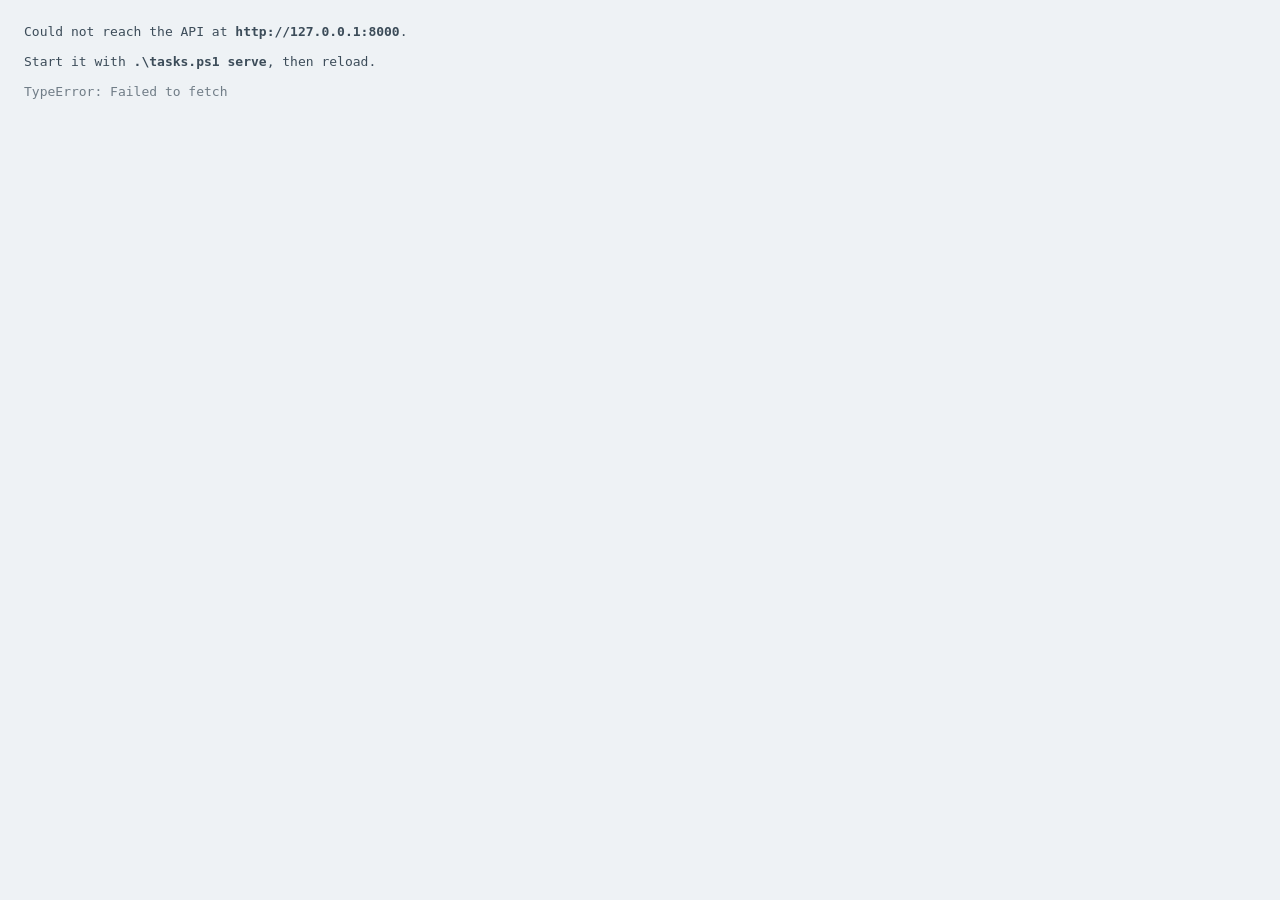
<file: web/label.html>
<!doctype html>
<html lang="en">
<head>
<meta charset="utf-8">
<title>ANGELS — read the chips</title>
<link rel="stylesheet" href="style.css">
<style>
  /* A reading surface, not a dashboard. One image, big, and only the
     measurements that bear on "is this a vessel". See routes/labels.py for
     what is deliberately withheld and why. */
  body { display:block; height:100vh; overflow:hidden; background:var(--paper); }
  .wrap { display:grid; grid-template-columns:1fr 300px; height:100vh; }
  .stage { display:flex; align-items:center; justify-content:center;
           background:#0e1a24; position:relative; }
  .stage img { max-width:100%; max-height:100vh; image-rendering:pixelated; }
  .side { border-left:1px solid var(--rule); background:#fff; padding:16px;
          overflow-y:auto; display:flex; flex-direction:column; gap:14px; }
  h1 { margin:0; font:700 13px/1 var(--mono); letter-spacing:.2em; }
  .count { font:10px var(--mono); color:var(--ink-3); letter-spacing:.08em;
           text-transform:uppercase; }
  .bar { height:4px; background:#e6edf1; border-radius:2px; overflow:hidden; }
  .bar i { display:block; height:100%; background:var(--accent); }
  table { border-collapse:collapse; width:100%; }
  td { padding:3px 0; font:11.5px/1.4 var(--mono); vertical-align:baseline; }
  td.k { color:var(--ink-3); font-size:9.5px; letter-spacing:.06em;
         text-transform:uppercase; width:96px; }
  .keys { display:flex; flex-direction:column; gap:6px; }
  .keys button { display:flex; align-items:center; gap:9px; width:100%;
    padding:9px 11px; border:1px solid var(--rule); background:#fff;
    border-radius:3px; cursor:pointer; font:12px var(--mono); color:var(--ink);
    text-align:left; }
  .keys button:hover { border-color:var(--ink-3); }
  .keys kbd { font:11px var(--mono); background:var(--ink); color:#fff;
    border-radius:2px; padding:2px 6px; }
  .keys .v-vessel kbd { background:#2a78d6; }
  .keys .v-fixed kbd { background:#6b7c89; }
  .keys .v-clutter kbd { background:#9b2c1f; }
  .keys .v-ambiguous kbd { background:#7c5412; }
  textarea { width:100%; min-height:54px; font:11.5px var(--mono);
    border:1px solid var(--rule); border-radius:3px; padding:7px; resize:vertical; }
  .hint { font:10px/1.5 var(--mono); color:var(--ink-3); }
  /* A refusal has to be impossible to click past. Red, in the reading
     column, under the box the reader must go back to. */
  .warn { display:none; margin-top:7px; padding:8px 10px; border-radius:3px;
    font:11px/1.5 var(--mono); color:#7c1d1d; background:#fdecec;
    border:1px solid #f0b4b4; }
  @media (prefers-color-scheme:dark) {
    .warn { color:#ffd7d7; background:#2a1414; border-color:#6b2a2a; }
  }
  .done { padding:24px; font:13px var(--mono); color:var(--ink-2); }
  .blind { font:10px/1.5 system-ui,sans-serif; color:var(--ink-3);
    border-top:1px solid var(--rule); padding-top:10px; }
  .review { background:#241c08; border-bottom:2px solid #7c5412; color:#e8dcc0;
            padding:10px 16px; font:12px/1.55 var(--mono,monospace); }
  .review ul { margin:6px 0 0; padding-left:18px; }
  .review li { margin:2px 0; }
</style>
</head>
<body>
<div class="wrap">
  <div class="stage"><img id="chip" alt="candidate chip"></div>
  <div class="side">
    <h1>READ THE CHIPS</h1>
    <div>
      <div class="count" id="count">loading…</div>
      <div class="bar"><i id="bar" style="width:0%"></i></div>
    </div>

    <table id="facts"></table>

    <div class="keys">
      <button class="v-vessel"    data-v="vessel"><kbd>1</kbd> vessel</button>
      <button class="v-fixed"     data-v="fixed"><kbd>2</kbd> fixed structure</button>
      <button class="v-clutter"   data-v="clutter"><kbd>3</kbd> clutter</button>
      <button class="v-ambiguous" data-v="ambiguous"><kbd>4</kbd> ambiguous</button>
    </div>

    <textarea id="note" placeholder="what you SEE — shape, brightness, what is around it. Enter when done, then 1–4"></textarea>
    <div id="warn" class="warn"></div>
    <div class="hint">Red ring = the candidate, 300 m across. A hull is a
      compact bright head; a wind streak is diffuse; a wake has no bright head.
      <br><br>Keys 1–4. <b>u</b> undoes the last verdict.
      <br><br><b>A note is required.</b> Round 1 of the blind read produced
      14 disagreements out of 40 and none of the 40 carried a note, so not
      one could be settled. Describe the thing, not the decision.</div>

    <div class="blind">You are not shown how far this sits from a maritime
      limit, which stratum it came from, or the chipper's own guess. The
      first two are the variable under test; the third is an anchor.</div>
  </div>
</div>

<script type="module">
const API = location.port === "8000" ? "" : "http://127.0.0.1:8000";
const $ = (id) => document.getElementById(id);

let review = null;
let items = [], at = 0, total = 0, labelled = 0, last = null;

const fact = (k, v) => v == null || v === "" ? "" :
  `<tr><td class="k">${k}</td><td>${v}</td></tr>`;

function show() {
  const it = items[at];
  if (!it) {
    document.querySelector(".wrap").innerHTML = review
      ? `<div class="done">All ${total} read.<br><br>
         Verdicts are in <b>data/events/${review.out}</b>. The first reader's
         labels were not touched.<br><br>
         Now run <b>python scripts/review_agreement.py</b> — it refused to
         tell you anything until this moment, on purpose.</div>`
      : `<div class="done">All ${total} read. Verdicts are in
         data/events/labels.jsonl — see /labels/progress for the tally by
         stratum.</div>`;
    return;
  }
  $("chip").src = `${API}/labels/chip/${it.key}`;
  const len = it.length_m_approx == null ? null
            : `${Math.round(it.length_m_approx)}&nbsp;m (approx)`;
  $("facts").innerHTML =
    fact("date", it.date) +
    fact("strength", it.snr == null ? null : `SNR ${Number(it.snr).toFixed(1)}`) +
    fact("size", it.pixels == null ? null : `${it.pixels}&nbsp;px`) +
    fact("length", len) +
    fact("background", it.background_dn) +
    fact("AIS here", it.reception) +
    fact("vessels in cell", it.ais_cell_vessels);
  $("note").value = "";
  warn("");
  $("count").textContent =
    `${labelled} of ${total} read · ${total - labelled} left`;
  $("bar").style.width = `${total ? (100 * labelled / total).toFixed(1) : 0}%`;
}

// THE RESPONSE IS CHECKED. Until 2026-10-02 this did `await fetch(...)` and
// then advanced unconditionally, so any rejection -- a 400, a 500, a closed
// session -- moved the reader to the next chip with the counter incremented
// and nothing written. A labelling surface that reports success whatever the
// server said is this project's defect class pointed straight at the one
// artefact that cannot be recomputed: human judgement.
async function send(verdict) {
  const it = items[at];
  if (!it) return;
  const body = { key: it.key, verdict, note: $("note").value,
                 lon: it.lon, lat: it.lat };
  let res;
  try {
    res = await fetch(`${API}/labels`, {
      method: "POST", headers: { "content-type": "application/json" },
      body: JSON.stringify(body),
    });
  } catch (e) {
    return warn(`Not saved — the API is unreachable (${e.message}). Nothing
                 was recorded for this chip.`);
  }
  if (!res.ok) {
    let msg = `HTTP ${res.status}`;
    try { msg = (await res.json()).detail || msg; } catch (e) { /* as-is */ }
    return warn(msg);
  }
  warn("");
  last = { ...body };
  labelled += 1; at += 1;
  show();
}

function warn(msg) {
  const w = $("warn");
  w.textContent = msg;
  w.style.display = msg ? "block" : "none";
  if (msg) $("note").focus();
}


// Undo re-queues the last one at the front rather than deleting a line from
// the log. The log is append-only on purpose: a verdict that was changed is
// itself information, and _done() already takes the last write for a key.
function undo() {
  if (!last) return;
  const prev = items.findIndex((x) => x.key === last.key);
  at = prev >= 0 ? prev : Math.max(0, at - 1);
  labelled = Math.max(0, labelled - 1);
  last = null;
  show();
}

addEventListener("keydown", (e) => {
  if (e.target.tagName === "TEXTAREA") {
    // Enter finishes the note and hands the keyboard back, so the verdict
    // key lands on the page rather than in the text. Without this there was
    // no keyboard route out of the box at all: 1-4 typed digits into the
    // note and Enter fell through to nothing, while the placeholder promised
    // "Enter to submit with the last key" -- a control that did not exist,
    // described confidently, which is this project's defect in a tooltip.
    if (e.key === "Enter") { e.preventDefault(); e.target.blur(); }
    return;
  }
  const map = { "1": "vessel", "2": "fixed", "3": "clutter", "4": "ambiguous" };
  if (map[e.key]) { e.preventDefault(); send(map[e.key]); }
  else if (e.key === "u") { e.preventDefault(); undo(); }
});
document.querySelectorAll(".keys button").forEach((b) =>
  b.addEventListener("click", () => send(b.dataset.v)));

// A page that renders nothing looks exactly like a page with nothing to
// show. Both failures below produce a blank screen and no console message a
// reader would think to look for, so both say so on the page instead.
function fatal(html) {
  document.querySelector(".wrap").innerHTML = `<div class="done">${html}</div>`;
  throw new Error("label.html cannot start");
}

if (location.protocol === "file:") {
  // Opened by double-clicking. A type="module" script under file:// is
  // blocked by CORS before it can run, so in the usual case this line is
  // never even reached -- it catches the browsers that do run it, and the
  // message below is repeated in the README for the ones that do not.
  fatal(`This page has to be served, not opened from disk.<br><br>
     Start the API with <b>.\\tasks.ps1 serve</b> and open
     <b>http://127.0.0.1:8000/label.html</b><br><br>
     Opened from a file:// URL the browser blocks the script that loads the
     chips, and the page goes blank with nothing to say why.`);
}

let q;
try {
  const res = await fetch(`${API}/labels/queue`);
  if (!res.ok) fatal(`The API answered ${res.status} for /labels/queue.`);
  q = await res.json();
} catch (err) {
  fatal(`Could not reach the API at <b>${API || location.origin}</b>.<br><br>
     Start it with <b>.\\tasks.ps1 serve</b>, then reload.<br><br>
     <span style="opacity:.7">${String(err)}</span>`);
}
items = q.items; total = q.total; labelled = q.labelled;
review = q.review || null;
if (!items.length && !total) {
  fatal(`The queue is empty and nothing has been read.<br><br>
     If a review session is open, its chips may not have been generated:
     run <b>python scripts/inspect_candidates.py --sample label-sample.json</b>.`);
}
if (review) {
  // A blind second read. The banner states the protocol where the reader
  // cannot avoid it, because a protocol agreed to once at the start of an
  // hour is a protocol half-remembered by chip thirty.
  const bar = document.createElement("div");
  bar.className = "review";
  bar.innerHTML =
    `<b>Blind second read — ${review.n} chips, writing to ${review.out}</b>`
    + `<ul>${(review.protocol || []).map(t =>
         `<li>${t.replace(/&/g, "&amp;").replace(/</g, "&lt;")}</li>`).join("")}</ul>`;
  document.body.insertBefore(bar, document.body.firstChild);
}
show();
</script>
</body>
</html>
</file>
<file: web/style.css>
:root {
  --ink: #0e1a24;
  --ink-2: #3c4c59;
  --ink-3: #6b7c89;
  --paper: #eef2f5;
  --rule: #c6d2da;
  --accent: #a8175c;
  --mono: "IBM Plex Mono", ui-monospace, Menlo, monospace;
  /* 2026-11-01, the unslop pass: one interface family. Plex Sans for what
     we say, Plex Mono for what a contact broadcast (ids, figures, codes):
     the two-typeface rule popup.js already states, applied everywhere. */
  --sans: "IBM Plex Sans", system-ui, -apple-system, "Segoe UI", sans-serif;
  --ease: cubic-bezier(0.22, 1, 0.36, 1);
}

* { box-sizing: border-box; }

body {
  margin: 0;
  font: 14px/1.5 var(--sans);
  color: var(--ink);
  background: var(--paper);
  display: grid;
  grid-template-rows: auto 1fr;
  grid-template-columns: 1fr 300px;
  grid-template-areas: "head head" "map panel";
  height: 100vh;
}

header {
  grid-area: head;
  display: flex;
  align-items: baseline;
  gap: 14px;
  padding: 11px 18px;
  border-bottom: 1px solid var(--rule);
  background: #fff;
}

h1 { margin: 0; font: 600 15px/1 var(--mono); letter-spacing: .2em; }
.gloss { font: 12px var(--sans); color: var(--ink-3); }

#range { margin-left: auto; display: flex; gap: 4px; }
#range button {
  font: 12px/16px var(--sans);
  padding: 4px 10px;
  border: 1px solid var(--rule);
  background: #fff;
  color: var(--ink-2);
  border-radius: 2px;
  cursor: pointer;
}
#range button:hover:not(:disabled) { border-color: var(--ink-3); }
#range button:disabled { opacity: .35; cursor: not-allowed; }
#range button.on { background: var(--ink); border-color: var(--ink); color: #fff; }

#map { grid-area: map; }

#panel {
  grid-area: panel;
  border-left: 1px solid var(--rule);
  background: #fff;
  overflow-y: auto;
  padding: 16px;
}

#panel h2 { margin: 0 0 8px; font: 500 22px/1.15 var(--sans); }
.meta { font: 13px/20px var(--sans); color: var(--ink-2); margin: 0 0 16px; }
.empty { font: 13px/20px var(--sans); color: var(--ink-3); margin: 0 0 12px; }
#panel code { font: 11px var(--mono); background: #eef2f5; padding: 1px 4px; border-radius: 2px; }

.track-popup .maplibregl-popup-content {
  font: 11px/1.6 var(--mono);
  padding: 0;
  border-radius: 3px;
  box-shadow: 0 4px 18px rgba(14,26,36,.22);
  overflow: hidden;
}
.track-popup .maplibregl-popup-tip { display: none; }

/* --- the hover card ------------------------------------------------------
   It follows the cursor and covers the map, so every millimetre of height
   is paid for on every contact. Three decisions carry it:

   1. TWO TYPEFACES. Mono is what the contact broadcast -- identifiers,
      codes, numbers with units. Sans is what we say about it. The card was
      mono throughout, which dressed three paragraphs of our own commentary
      as though the vessel had transmitted them.
   2. AGE IN THE HEADER. It decides what every other field is worth, and it
      was row six of seven.
   3. TWO ALERT LEVELS. A squawk of 7700 and a vessel contradicting its own
      status are not the same news and must not look alike. */

.pcard {
  width: 300px; --chip: transparent;
  /* Down the WHOLE card, not just the header. The SAR candidate's slate
     (#2f4858) is invisible against the near-black header but reads clearly
     against the light rows below it -- and the colour belongs to the
     contact, not to one band of its card. */
  border-left: 3px solid var(--chip);
}

.ph {
  display: flex; align-items: center; gap: 9px;
  padding: 9px 12px 8px;
  background: var(--ink); color: #fff;
}
.ph strong {
  font: 600 13px/1.25 var(--mono);
  min-width: 0; overflow: hidden; text-overflow: ellipsis; white-space: nowrap;
}

/* The freshness pill. Colour, because "3 min" and "40 min" are the same
   shape and opposite meanings, and a hover card is read in about a second. */
.page {
  margin-left: auto; flex: none;
  font: 11px/1 var(--mono);
  padding: 4px 6px; border-radius: 4px;
  background: rgba(255,255,255,.13); color: #cfdbe3;
}
.page.fresh { background: #10635f; color: #e8f5f3; }
.page.aging { background: #7c5412; color: #ffeccd; }
.page.stale { background: #8c2b1c; color: #ffe1db; }

/* Provenance of the identity, on one line, under the name it chose. */
.psub {
  padding: 5px 12px 6px;
  background: #16232e; color: #8fa3b1;
  font: 11px/16px var(--mono);
}

.pr { display: grid; grid-template-columns: 76px 1fr; gap: 10px;
      padding: 4px 12px; align-items: baseline; }
.pr:first-of-type { padding-top: 8px; }
.pr:last-of-type { padding-bottom: 8px; }
.pl { font: 12px/18px var(--sans); color: var(--ink-3); }
.pv { font: 12px/18px var(--mono); color: var(--ink); font-variant-numeric: tabular-nums;
      overflow-wrap: break-word; }
.pv.strong { font-weight: 600; }
.pv .dim { color: var(--ink-3); }

/* A vessel contradicting its own report: notable, not urgent. */
.pr.warn { background: #fdecea; }
.pr.warn .pl { color: #b05a4c; }
.pr.warn .pv { color: #9b2c1f; }

/* An emergency squawk. The only thing on this map that means someone is in
   trouble right now, and it was a pale pink table stripe. */
.pr.alarm { background: #9b2c1f; padding: 7px 12px; }
.pr.alarm .pl { color: #f3c4bc; }
.pr.alarm .pv { color: #fff; font-weight: 600; }

/* Ours, not theirs -- hence the sans. */
.pn { padding: 8px 12px; background: #fafbfc; border-top: 1px solid var(--rule); }
.pn p { margin: 0 0 4px; font: 12px/18px var(--sans); color: var(--ink-2); }
.pn p:last-child { margin-bottom: 0; }
.pn b { color: #9b2c1f; }

/* Printed on EVERY card, both domains. A hover card with a callsign, a
   heading and a squawk looks exactly like a radar readout, and a radar
   readout implies something independent saw it. Nothing here did. */
.pe { margin: 0; padding: 8px 12px; background: #eef2f5;
      border-top: 1px solid var(--rule);
      font: 12px/18px var(--sans); color: var(--ink-2); }
.pe b { color: var(--ink); }

/* The affordance, on the hover card only. A card you can keep open is no
   use if nothing says so, and saying it on the PINNED card would be telling
   you to do the thing you just did. */
.pk { margin: 0; padding: 6px 12px; background: var(--ink);
      font: 12px/16px var(--sans); color: #8fa3b1; text-align: center; }

/* --- a pinned card -------------------------------------------------------
   Hover is for glancing; pinning is for reading. These cards now carry four
   hundred pixels of real prose, and hover-only meant the notes could be
   reached but not read -- move toward them and the card is gone. A pinned
   card holds still, takes a scrollbar when it needs one (the cursor can be
   over it, so scrolling actually works here), and closes on Escape. */
.track-popup.pinned .maplibregl-popup-content {
  position: relative;
  max-height: 70vh; overflow-y: auto;
  box-shadow: 0 6px 26px rgba(14,26,36,.34);
}
.track-popup.pinned .pcard { border-left-width: 4px; }

/* MapLibre appends the close button as the LAST child of the content box.
   `float: right` therefore floats it into the last line of the card -- it
   came out at the bottom-right corner, under the evidence paragraph, which
   is neither where anyone looks for it nor recognisable as a close. Taken
   out of flow and pinned to the header instead. */
.track-popup.pinned .ph { padding-right: 30px; }
.track-popup.pinned .maplibregl-popup-close-button {
  position: absolute; top: 4px; right: 4px;
  width: 22px; height: 22px; padding: 0;
  font: 16px/22px var(--mono); color: #93a5b2;
  background: transparent; border: 0; cursor: pointer; z-index: 2;
}
.track-popup.pinned .maplibregl-popup-close-button:hover { color: #fff; }

@media (max-width: 720px) {
  body { grid-template-columns: 1fr; grid-template-areas: "head" "map" "panel"; }
}

/* live panel */
.stat { margin: 0 0 14px; }
.stat .n { display: block; font: 500 30px/1 var(--mono); letter-spacing: -.02em; font-variant-numeric: tabular-nums; }
.stat .l { display: block; font: 12px/16px var(--sans); color: var(--ink-3); margin-top: 4px; }
.err { font: 13px/20px var(--sans); color: #a8175c; margin: 0 0 12px; }

.legend { margin: 18px 0 14px; }
.legend .lt { font: 12px/16px var(--sans); color: var(--ink-3); }
.legend .ramp { height: 7px; border-radius: 2px; margin: 6px 0 4px;
  background: linear-gradient(90deg,#a8175c 0%,#c2703f 12%,#9a8f2a 33%,#3d8f6a 66%,#10635f 100%); }
.legend .ends { display: flex; justify-content: space-between; font: 11px var(--mono); color: var(--ink-3); }

.livebar {
  display: flex; align-items: center; gap: 7px;
  font: 12px/16px var(--sans);
  padding: 8px 12px; border-radius: 4px; margin: 0 0 16px;
}
.livebar .dot { width: 7px; height: 7px; border-radius: 50%; flex: none; }
.livebar.on  { background: #dceceb; color: #10635f; }
.livebar.on  .dot { background: #10635f; animation: pulse 2s ease-in-out infinite; }
.livebar.off { background: #f7ebda; color: #9a5b12; }
.livebar.off .dot { background: #9a5b12; }
@keyframes pulse { 0%,100% { opacity: 1; } 50% { opacity: .25; } }
@media (prefers-reduced-motion: reduce) { .livebar.on .dot { animation: none; } }

.errh { margin: 0 0 8px; font: 500 18px/1.25 var(--sans); color: var(--ink); }
.cmd {
  font: 11px/1.6 var(--mono);
  background: #16232e; color: #c9d6de;
  padding: 9px 11px; border-radius: 3px;
  margin: 8px 0 12px; overflow-x: auto; white-space: pre;
}
#panel a { color: var(--accent); }

/* --- domain filter ------------------------------------------------------ */

#domains { display: flex; gap: 0; margin-left: 20px; }
#domains button + button { border-left: none; }
#domains button:first-child { border-radius: 2px 0 0 2px; }
#domains button:last-child { border-radius: 0 2px 2px 0; }
#domains button {
  font: 12px/16px var(--sans);
  padding: 4px 11px;
  border: 1px solid var(--rule);
  background: #fff;
  color: var(--ink-2);
  border-radius: 2px;
  cursor: pointer;
}
#domains button:hover:not(:disabled) { border-color: var(--ink-3); }
#domains button.on { background: var(--ink); border-color: var(--ink); color: #fff; }
/* Present and disabled, not absent. An absent control implies the domain was
   never considered; a disabled one with a tooltip says it was scoped and is
   blocked on sourcing. */
#domains button:disabled {
  opacity: .4;
  cursor: not-allowed;
  border-style: dashed;
}

/* --- which sky ---------------------------------------------------------- */

#boxes { display: flex; gap: 0; margin-left: 10px; }
#boxes button {
  font: 12px/16px var(--sans);
  padding: 4px 10px;
  border: 1px solid var(--rule);
  background: #fff;
  color: var(--ink-2);
  cursor: pointer;
}
#boxes button:first-child { border-radius: 2px 0 0 2px; }
#boxes button:last-child { border-radius: 0 2px 2px 0; border-left: none; }
#boxes button:hover { border-color: var(--ink-3); }
#boxes button.on { background: var(--ink); border-color: var(--ink); color: #fff; }

/* The fix-age block. Its own colour because it is a warning about what the
   map is allowed to claim, not a statistic about the feed. */
.fixage {
  margin: 0 0 12px; padding: 8px 10px;
  border: 1px solid #e4d7bd; border-left: 2px solid #9a5b12;
  background: #fdf8ef;
}
.fixage .lt {
  display: block; font: 600 12px/16px var(--sans); color: #9a5b12; margin-bottom: 4px;
}
.fixage p { margin: 0 0 4px; font: 12px/18px var(--sans); color: var(--ink-2); }
.fixage p:last-child { margin-bottom: 0; }
.fixage b { font-variant-numeric: tabular-nums; }
/* The ring, at map scale, inflating with the worst case. The sampling-rate
   indicator proper: legible at national zoom where the per-aircraft rings
   overlap into a wash. */
.ringkey { display: flex; align-items: center; gap: 9px; margin: 7px 0 2px; }
.ringkey .disc {
  width: 46px; height: 46px; flex: none; position: relative;
  border: 1px dashed var(--rule); border-radius: 50%;
}
.ringkey .disc i {
  position: absolute; left: 50%; top: 50%; transform: translate(-50%, -50%);
  border: 1.5px solid #9a5b12; border-radius: 50%;
  transition: width .9s linear, height .9s linear;
}
.ringkey .disc b {
  position: absolute; left: 50%; top: 50%; width: 4px; height: 4px;
  margin: -2px 0 0 -2px; background: var(--ink); border-radius: 50%;
}
.ringkey span { font: 11px/1.45 var(--mono); color: var(--ink-3); }

/* --- the observed layer toggle ------------------------------------------ */
/* Visually apart from #domains, and in the layer's own slate rather than the
   ink of the live controls, so the button itself says "different evidence"
   before anything is drawn. */

#layers { display: flex; gap: 4px; margin-left: 10px; padding-left: 10px;
          border-left: 1px solid var(--rule); }
#layers button {
  font: 12px/16px var(--sans);
  padding: 4px 11px;
  border: 1px dashed #93a2ab;
  background: #fff;
  color: #2f4858;
  border-radius: 2px;
  cursor: pointer;
}
#layers button:hover { border-color: #2f4858; }
#layers button.on { background: #2f4858; border-color: #2f4858; color: #fff; }

/* --- the observed panel block ------------------------------------------- */

.asof {
  display: flex; align-items: center; gap: 7px;
  font: 12px/16px var(--sans);
  color: #2f4858;
  background: #eef2f4;
  border-left: 2px solid #2f4858;
  padding: 6px 9px; margin: 0 0 12px;
}
.asof .dot {
  width: 7px; height: 7px; border-radius: 50%; flex: none;
  background: #fff; border: 1.6px solid #2f4858;   /* hollow, like the map */
}

/* The sampling rate. A bar per length class, because a single headline rate
   invites the reader to apply 84% to a 9 m skiff. */
.curve { margin: 10px 0 12px; }
.curve .row { display: grid; grid-template-columns: 58px 1fr 54px;
              align-items: center; gap: 7px; margin: 0 0 3px; }
.curve .lab { font: 11px var(--mono); color: var(--ink-3); text-align: right; }
.curve .bar { height: 7px; background: var(--rule); border-radius: 1px;
              overflow: hidden; }
.curve .bar i { display: block; height: 100%; background: #2f4858; }
.curve .bar.blind i { background: #b03a2e; }
.curve .val { font: 11px var(--mono); color: var(--ink-2);
              font-variant-numeric: tabular-nums; }

/* The click-through answer. */
.probe { margin: 14px 0 12px; padding: 10px 11px;
         border: 1px solid var(--rule); background: #fff; }
.probe .lt { display: block; font: 600 12px/16px var(--sans); color: var(--ink-3); margin-bottom: 4px; }
.probe .big { font: 500 15px/1.3 var(--sans); margin: 0 0 4px; }
.probe .never { color: #b03a2e; }
.probe p { margin: 0 0 4px; font: 12px/18px var(--sans); color: var(--ink-2); }
.probe p:last-child { margin-bottom: 0; }
.probe .hist { margin-top: 7px; border-top: 1px solid var(--rule); padding-top: 6px; }
.probe .hist span { display: block; font: 11px/1.5 var(--mono); color: var(--ink-3); }

/* --- the cold-start bar ------------------------------------------------- */

.stat.warming .n { color: var(--ink-3); }
.warmbar {
  height: 2px;
  background: var(--rule);
  margin: 0 0 10px;
  overflow: hidden;
}
.warmbar i {
  display: block;
  height: 100%;
  background: var(--accent);
  transition: width .6s linear;
}

/* --- evidence class ----------------------------------------------------- */

.evidence {
  margin: 16px 0 14px;
  padding: 10px 11px;
  border: 1px solid var(--rule);
  border-left: 2px solid var(--accent);
  background: #fbfcfd;
}
.evidence .lt {
  display: block; font: 600 12px/16px var(--sans); color: var(--ink-3); margin-bottom: 4px;
}
.evidence p { margin: 0 0 6px; font: 12px/18px var(--sans); color: var(--ink-2); }
.evidence p:last-child { margin-bottom: 0; }
.evidence em { font-style: normal; color: var(--accent); }

/* --- vessel legend ------------------------------------------------------ */
/* The sea's counterpart to the altitude ramp. Rows are the filter: click to
   hide or show a group. Text stays in ink colours; only the swatch carries
   the hue, so identity never rests on coloured text. */

.vrows { display: flex; flex-direction: column; gap: 2px; margin: 7px 0 6px; }
.vrow {
  display: grid;
  grid-template-columns: 14px 1fr auto;
  align-items: center;
  gap: 8px;
  width: 100%;
  padding: 5px 6px;
  border: 1px solid transparent;
  border-radius: 3px;
  background: none;
  font: 11px/1.35 var(--mono);
  color: var(--ink-3);
  text-align: left;
  cursor: pointer;
}
.vrow:hover { border-color: var(--rule); background: #fbfcfd; }
.vrow.on { color: var(--ink); }
.vrow .nm small { display: block; font-size: 11px; color: var(--ink-3); margin-top: 1px; }
.vrow b { font-weight: 600; font-variant-numeric: tabular-nums; }
.vrow .sw {
  width: 12px; height: 12px; border-radius: 50%;
  box-shadow: 0 0 0 1.5px #fff, 0 0 0 2.5px var(--rule);
}
.vrow .sw.hollow { background: #fff; box-shadow: inset 0 0 0 1.5px #4f5d69; }
.vrow:not(.on) .sw { opacity: .25; }
.vrow:not(.on) .nm { text-decoration: line-through; text-decoration-color: var(--rule); }

.lnote { font: 11px/1.6 var(--mono); color: var(--ink-3); margin: 0; }

/* symbol key: a glyph column and an explanation column */
.vkey {
  display: grid;
  grid-template-columns: 34px 1fr;
  gap: 9px 8px;
  align-items: center;
  margin-top: 8px;
  font: 12px/18px var(--sans);
  color: var(--ink-2);
}
.vkey .k { display: flex; align-items: center; justify-content: center; gap: 4px;
  height: 22px; background: #c2c8ca; border-radius: 3px; }   /* the map's water */
.vkey .glyph { width: 32px; height: 21px; }
.vkey .dot { width: 8px; height: 8px; border-radius: 50%; background: #2a78d6;
  box-shadow: 0 0 0 1.2px #fff; }
.vkey .dot.s { width: 5px; height: 5px; }
.vkey .dot.l { width: 13px; height: 13px; }
.vkey .dot.faded { opacity: .3; }
/* Hollow on purpose, and the only hollow symbol in the interface. */
.vkey .ring { width: 11px; height: 11px; border-radius: 50%;
  border: 1.8px solid #2f4858; background: transparent;
  display: flex; align-items: center; justify-content: center; }
.vkey .ring::after { content: "+"; font: 700 8px var(--mono); color: #2f4858;
  line-height: 1; }
.vkey .ring.faint { border-color: #6f7c83; border-width: 1.2px; opacity: .8; }
.vkey .ring.faint::after { content: ""; }

.curve .lt { display: block; font: 12px var(--sans); color: var(--ink-3); margin-bottom: 8px;
  line-height: 1.5; }
.curve .val small { font-size: 11px; color: var(--ink-3); }

/* --- Land: the Cameras sub-tab (2026-10-27) ------------------------------ */
#landtabs { display: flex; }
#landtabs[hidden] { display: none; }
#landtabs button {
  font: 12px/16px var(--sans); padding: 4px 10px; cursor: pointer;
  border: 1px solid var(--rule); background: #fff; color: var(--ink-2);
}
#landtabs button:first-child { border-radius: 2px 0 0 2px; }
#landtabs button + button { border-left: none; }
#landtabs button:last-child { border-radius: 0 2px 2px 0; }
#landtabs button.on { background: var(--ink); border-color: var(--ink); color: #fff; }
#landtabs { margin-left: 8px; }

#cam-drawer {
  position: fixed; top: 58px; left: 12px; width: 300px; z-index: 5;
  max-height: calc(100vh - 80px); display: flex; flex-direction: column;
  background: #fff; border: 1px solid var(--rule); border-radius: 3px;
  box-shadow: 0 4px 18px rgba(14, 26, 36, .14);
}
#cam-drawer[hidden] { display: none; }
#cam-drawer .head { padding: 10px 12px 8px; border-bottom: 1px solid var(--rule); }
#cam-drawer .head .t { font: 600 13px var(--sans); }
#cam-drawer input {
  width: 100%; margin-top: 8px; padding: 5px 8px; font: 12px var(--mono);
  border: 1px solid var(--rule); border-radius: 2px;
}
#cam-drawer .list { overflow-y: auto; }
#cam-drawer .cam {
  display: block; width: 100%; text-align: left; cursor: pointer;
  padding: 7px 12px; border: none; border-bottom: 1px solid #eef2f5;
  background: #fff; font: 11.5px/1.35 var(--sans); color: var(--ink);
}
#cam-drawer .cam:hover, #cam-drawer .cam.on { background: var(--paper); }
#cam-drawer .cam .c { display: block; font: 11px var(--mono); color: var(--ink-3); }
#cam-drawer .cam.nostream { color: var(--ink-3); }
#cam-drawer .foot { padding: 8px 12px; font: 12px/18px var(--sans); color: var(--ink-3);
  border-top: 1px solid var(--rule); }

#cam-viewer {
  position: fixed; bottom: 18px; left: 324px; width: 560px; z-index: 6;
  background: var(--ink); border-radius: 3px; overflow: hidden;
  box-shadow: 0 6px 24px rgba(14, 26, 36, .3);
}
#cam-viewer[hidden] { display: none; }
#cam-viewer .bar { display: flex; align-items: center; gap: 10px; padding: 7px 10px;
  color: #fff; font: 12px var(--sans); }
#cam-viewer .bar .name { flex: 1; overflow: hidden; text-overflow: ellipsis; white-space: nowrap; }
#cam-viewer .bar a { color: #9cc3ff; }
#cam-viewer .bar button { background: none; border: none; color: #fff; cursor: pointer;
  font: 16px/1 var(--sans); }
#cam-viewer iframe { display: block; width: 560px; height: 315px; border: 0; background: #000; }
#cam-viewer .msg { padding: 24px 16px; color: #dfe7ee; font: 13px/20px var(--sans); }
#cam-viewer .src { padding: 8px 12px; color: #9fb0bd; font: 12px var(--sans); }

/* -- 2026-10-28: symbol key and the way to the 3D ops view ---------------- */
#to-ops { font: 500 12px var(--sans); color: var(--ink-2); text-decoration: none;
  padding: 4px 8px; white-space: nowrap; border-radius: 2px; }
#to-ops:hover { color: var(--ink); background: var(--paper); }
.keyrow { display: flex; flex-wrap: wrap; gap: 4px 10px; margin: 4px 0 8px; font-size: 12px; color: var(--ink-2); }
.keyrow span { display: inline-flex; align-items: center; gap: 4px; }
.keyrow img { width: 18px; height: 18px; }

/* -- 2026-11-01, the unslop pass ------------------------------------------
   Every control eases its colour on one curve, and keyboard focus is
   visible. (unslop by Damir Sokolovsky, CC BY 4.0: the method this pass
   followed, github.com/heydamir/unslop.) */
header button, #to-ops, .keyrow span, #cam-drawer .cam {
  transition: background-color 150ms var(--ease), border-color 150ms var(--ease), color 150ms var(--ease);
}
header button:focus-visible, #to-ops:focus-visible, #cam-drawer .cam:focus-visible,
#cam-drawer input:focus-visible {
  outline: 2px solid var(--ink); outline-offset: 2px;
}
header button:active:not(:disabled) { transform: scale(.98); }

/* -- 2026-11-02: every land source in this view too ------------------------ */
.stat .l img.ic { width: 14px; height: 14px; vertical-align: -2px; margin-right: 5px; }
.keyrow .ramp { display: inline-block; width: 90px; height: 6px; border-radius: 2px; }
#cam-viewer video, #cam-viewer > img { display: block; width: 560px; max-height: 315px;
  object-fit: contain; background: #000; }
/* Six land toggles leave no room for the tagline on a laptop screen: it
   gives way rather than wrap the controls onto two lines. */
header button { white-space: nowrap; }
@media (max-width: 1600px) {
  header:has(#landtabs:not([hidden])) .gloss { display: none; }
}

/* -- 2026-11-03: search, follow, my location, imagery, satellites ----------- */
#range[hidden] { display: none; }
#range[hidden] + #to-ops { margin-left: auto; }
.finder { position: relative; margin: 10px 0 0 10px; }
.finder input {
  width: 260px; font: 12px var(--sans); padding: 6px 10px; color: var(--ink);
  border: 1px solid var(--rule); border-radius: 3px; background: #fff;
  box-shadow: 0 2px 10px rgba(14, 26, 36, .12);
}
.finder input:focus { outline: none; border-color: var(--ink-3); }
.finder ul {
  position: absolute; left: 0; top: 34px; z-index: 20; width: 300px; max-height: 60vh; overflow-y: auto;
  margin: 0; padding: 4px 0; list-style: none; background: #fff;
  border: 1px solid var(--rule); border-radius: 3px; box-shadow: 0 4px 18px rgba(14, 26, 36, .18);
}
.finder li { display: flex; align-items: center; gap: 8px; padding: 5px 10px; cursor: pointer;
  font: 11px var(--mono); color: var(--ink); }
.finder li:hover { background: var(--paper); }
.finder li img { width: 16px; height: 16px; }
.finder li small { margin-left: auto; color: var(--ink-3); max-width: 130px; overflow: hidden;
  text-overflow: ellipsis; white-space: nowrap; }
.finder li.hd { font: 600 11px var(--sans); color: var(--ink-3); cursor: default; padding-top: 7px; }
.finder li.none { font-family: var(--sans); color: var(--ink-3); cursor: default; }
.finder li.hd:hover, .finder li.none:hover { background: none; }
/* The camera list sits under the search box rather than over it. */
#cam-drawer { top: 104px; max-height: calc(100vh - 126px); }
.place-pin { width: 28px; height: 28px; }
.follow-chip, .map-note {
  position: absolute; left: 50%; transform: translateX(-50%); z-index: 4;
  background: var(--ink); color: #fff; border-radius: 3px; font: 12px var(--sans);
  box-shadow: 0 4px 14px rgba(14, 26, 36, .25);
}
.follow-chip { top: 12px; display: flex; align-items: center; gap: 10px; padding: 5px 6px 5px 12px; }
.follow-chip[hidden], .map-note[hidden] { display: none; }
.follow-chip button { font: 12px var(--sans); border: 1px solid #fff4; background: none; color: #fff;
  border-radius: 2px; padding: 2px 8px; cursor: pointer; }
.map-note { bottom: 40px; padding: 7px 12px; }
.basemap-ctrl button { width: auto; padding: 0 8px; font: 500 11px var(--sans); color: var(--ink-2); }
.basemap-ctrl button.on { background: var(--ink); color: #fff; }
</file>
